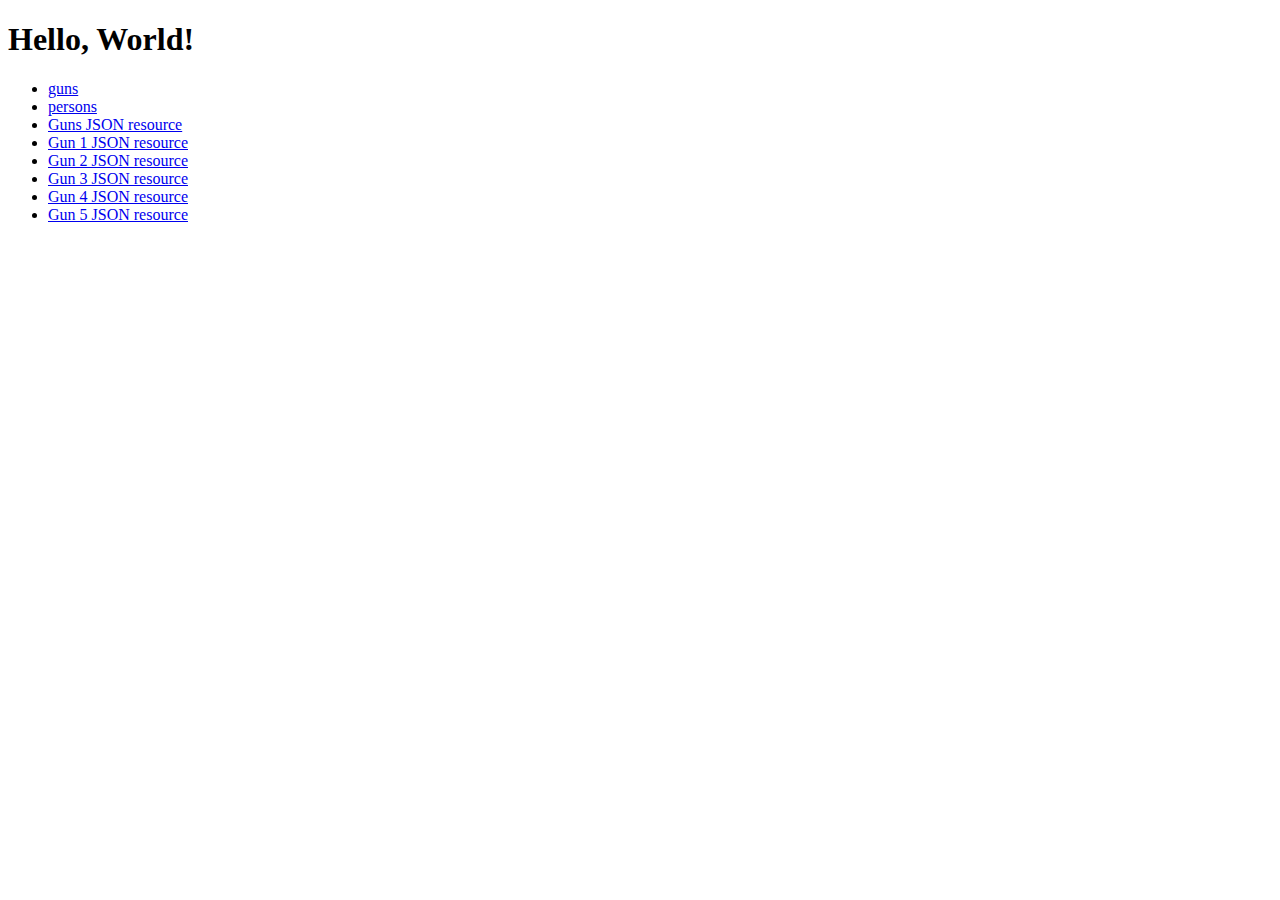
<file: src/main/webapp/index.html>
<!DOCTYPE html>
<html lang="en">
<head>
    <meta charset="UTF-8">
    <title>Hello, World!</title>
</head>
<body>

<h1>Hello, World!</h1>

<ul>
    <li><a href="guns">guns</a></li>
    <li><a href="persons">persons</a></li>
    <!--<li><a href="application.wadl">wadl</a></li>-->
    <li><a href="webapi/gunList">Guns JSON resource</a></li>
    <li><a href="webapi/gunList/1">Gun 1 JSON resource</a></li>
    <li><a href="webapi/gunList/2">Gun 2 JSON resource</a></li>
    <li><a href="webapi/gunList/3">Gun 3 JSON resource</a></li>
    <li><a href="webapi/gunList/4">Gun 4 JSON resource</a></li>
    <li><a href="webapi/gunList/5">Gun 5 JSON resource</a></li>
</ul>

</body>
</html>
</file>
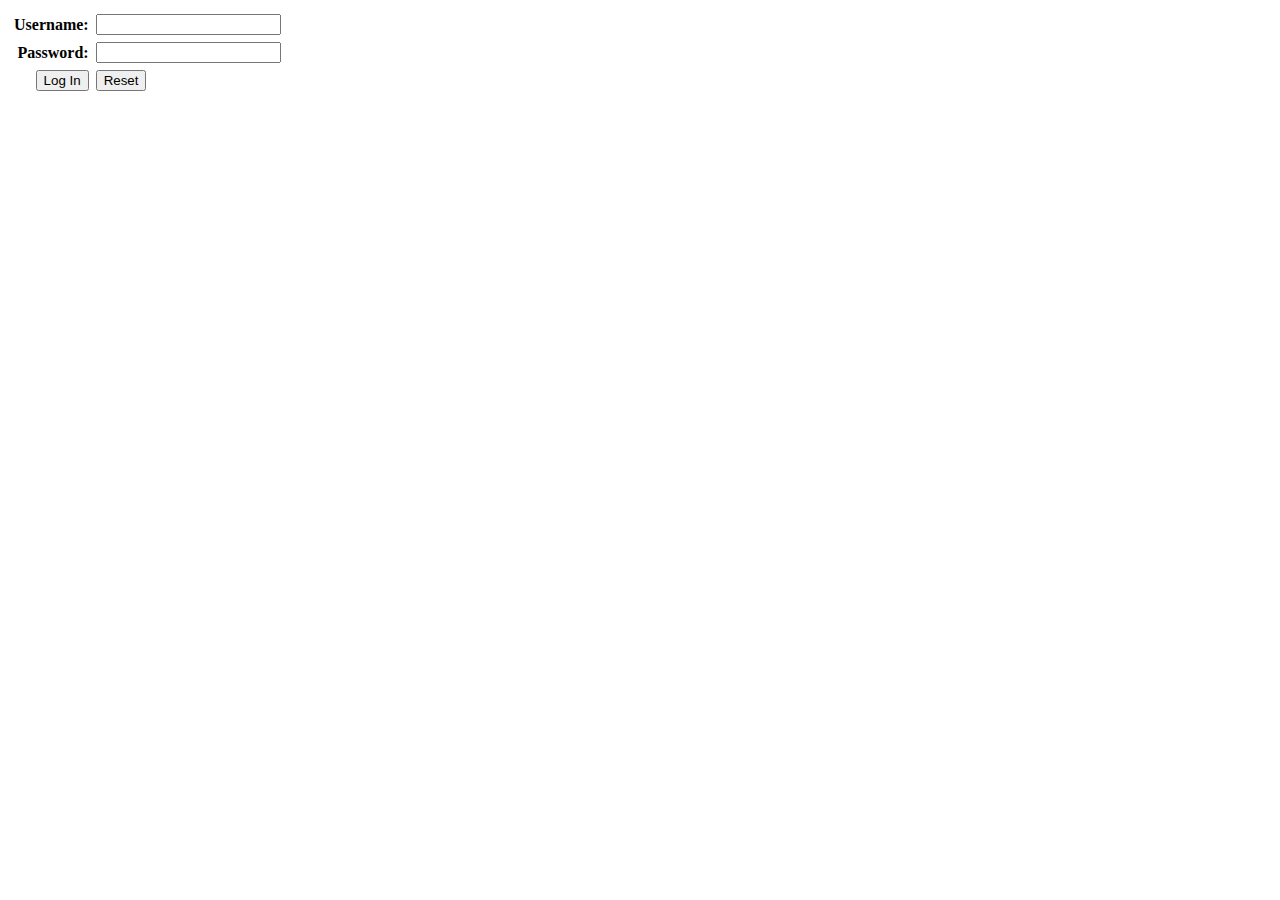
<file: src/main/webapp/login.html>
<!DOCTYPE html>
<html lang="en">
<head>
    <meta charset="UTF-8">
    <title>Login Page for Examples</title>
<body bgcolor="white">
<form method="POST" action="j_security_check">
    <table border="0" cellspacing="5">
        <tr>
            <th align="right">Username:</th>
            <td align="left"><input type="text" name="j_username"></td>
        </tr>
        <tr>
            <th align="right">Password:</th>
            <td align="left"><input type="password" name="j_password"></td>
        </tr>
        <tr>
            <td align="right"><input type="submit" value="Log In"></td>
            <td align="left"><input type="reset"></td>
        </tr>
    </table>
</form>
</body>
</html>
</file>
